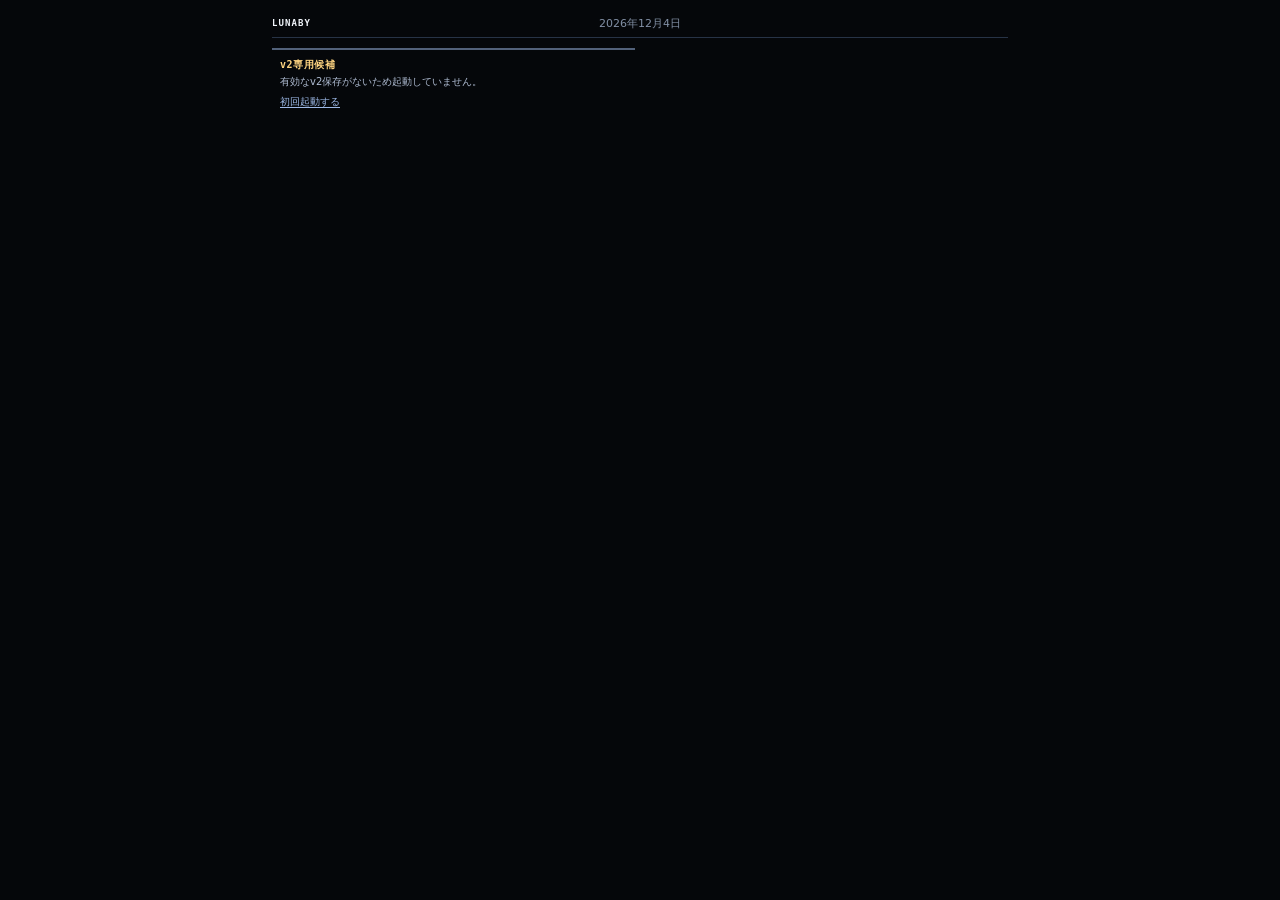
<file: index.html>
<!doctype html>
<html lang="ja">
<head>
  <meta charset="utf-8">
  <meta name="viewport" content="width=device-width,initial-scale=1,maximum-scale=1,user-scalable=no">
  <title>ルナビィ — v2専用</title>
  <meta name="theme-color" content="#05070a">
  <link rel="manifest" href="manifest.json?rev=lunaby-v2-r20">
  <link rel="icon" type="image/png" sizes="192x192" href="lunaby-mascot-192.png">
  <link rel="apple-touch-icon" href="lunaby-mascot-192.png">
  <link rel="stylesheet" href="text-list.css?rev=lunaby-v2-r20">
</head>
<body>
  <main class="page">
    <header class="topbar">
      <a class="edition version-link" href="update.html?rev=lunaby-v2-r20" aria-label="ルナビィv2専用候補の手動更新を実行">LUNABY</a>
      <span id="today" class="date-status">—</span>
      <span id="daily-complete" class="daily-complete" hidden aria-label="全デイリー完了">COMPLETE</span>
    </header>
    <div id="list" class="account-list" aria-label="Dot Abyss テキストリスト"></div>
    <div id="starleap" aria-label="スターリープ テキストリスト"></div>
  </main>
  <script type="module" src="text-list-v2-only-entry.mjs?rev=lunaby-v2-r20"></script>
</body>
</html>
</file>
<file: text-list.css>
:root{color-scheme:dark;--bg:#05070a;--line:#273346;--line-soft:#182231;--ink:#e4ebf6;--muted:#8290a5;--cyan:#72dbea;--orange:#f1a66a;--violet:#c6b5ff;--green:#70eab2;--focus:#b9aaff;--group-moon:#6685b5;--group-lilac:#d8dee8;--group-tide:#68a39b;--timer-number-font:ui-rounded,"Arial Rounded MT Bold","Trebuchet MS",Roboto,system-ui,sans-serif;}
*{box-sizing:border-box;-webkit-tap-highlight-color:transparent;}
[hidden]{display:none!important;}
html,body{min-height:100%;margin:0;background:var(--bg);color:var(--ink);font-family:ui-sans-serif,system-ui,-apple-system,"Hiragino Sans",Meiryo,sans-serif;overscroll-behavior-y:none;}
body{overflow:hidden;touch-action:pan-x;}
.page,.page *{user-select:none;-webkit-user-select:none;-webkit-touch-callout:none;}
.page{width:min(760px,100%);margin:0 auto;padding:10px 12px 28px;}
.topbar{position:relative;height:28px;display:grid;grid-template-columns:1fr auto 1fr;align-items:center;border-bottom:1px solid var(--line);color:var(--muted);font-size:11px;}
.date-status{grid-column:2;justify-self:center;white-space:nowrap;}
.daily-complete{grid-column:3;justify-self:end;padding:2px 4px;border:1px solid #39a9ff;border-radius:3px;background:#07101e;color:#58b9ff;font:900 8px/1 ui-monospace,monospace;letter-spacing:.08em;text-shadow:0 0 5px rgba(57,169,255,.55);}
.edition{font:800 9px/1 ui-monospace,SFMono-Regular,Menlo,monospace;letter-spacing:.12em;color:#aebbd1;}
.version-link{color:#f1f5fb;text-decoration:none;cursor:pointer;}
.version-link:active{color:var(--cyan);}
.hint{margin:8px 1px 11px;color:#74829a;font-size:10px;line-height:1.35;}
.account-list{display:grid;grid-template-columns:repeat(2,minmax(0,1fr));gap:6px 10px;}
.account{min-width:0;padding:6px 0 0;border-top:2px solid #52617a;}
.account.group-0{border-top-color:var(--group-moon);}
.account.group-1{border-top-color:var(--group-lilac);}
.account.group-2{border-top-color:var(--group-tide);}
.account-head{min-height:15px;padding:1px 4px 2px;display:flex;align-items:center;justify-content:space-between;color:#c9d4e5;font:800 6px/1.1 inherit;text-align:left;}
.name-display{min-width:0;overflow:hidden;text-overflow:ellipsis;white-space:nowrap;cursor:text;font:800 11px/1.15 ui-sans-serif,system-ui,-apple-system,"Hiragino Sans",Meiryo,sans-serif;}
.rank-display{flex:none;color:var(--orange);font:800 11px/1.15 ui-monospace,monospace;cursor:text;}
.name-input,.rank-input{min-width:0;padding:0;border:0;outline:0;background:transparent;color:#fff;font:inherit;}
.name-input,.rank-input,.stam-edit,.sl-edit{user-select:none;-webkit-user-select:none;-webkit-touch-callout:none;}
.name-input{width:62px;font-size:11px;line-height:1.15;}
.rank-input{width:3ch;text-align:right;color:var(--orange);font:800 11px/1.15 ui-monospace,monospace;}
.task-row{position:relative;width:100%;min-height:34px;padding:6px 36px 5px 4px;border:0;background:transparent;color:var(--ink);text-align:left;font:inherit;}
.timer-row{display:grid;grid-template-columns:72px minmax(0,1fr);align-items:center;gap:0;}
.timer-cell{min-width:0;min-height:24px;display:flex;align-items:center;cursor:pointer;}
.stam-cell{position:relative;display:flex;align-items:center;grid-column:1;padding:0;}
.idle-cell{position:relative;display:block;grid-column:2;margin-left:0;padding:0;border-left:0;cursor:default;}
.stam-confirm-bridge{position:absolute;z-index:3;left:0;right:calc(50% + 25.25px);top:0;bottom:0;cursor:pointer;}
.idle-action{position:absolute;z-index:2;left:50%;top:0;width:72px;min-height:24px;transform:translateX(-50%);display:flex;align-items:center;justify-content:center;cursor:pointer;}
.task-row:active{background:#080c12;}
.task-row.is-selected{z-index:2;border:1px solid var(--focus);border-radius:3px;background:#010307;box-shadow:inset 0 0 0 1px rgba(183,203,229,.28);}
.stam-group{position:relative;display:block;width:72px;height:16px;flex:none;}
.stam-edit-hit{position:absolute;z-index:2;left:0;top:0;width:33px;height:100%;cursor:text;}
.stam-current,.stam-edit,.task-slash,.task-max,.task-value{display:inline-block;vertical-align:baseline;line-height:.95;}
.stam-current,.stam-edit{position:absolute;z-index:3;right:42px;left:auto;top:0;}
.stam-full{position:absolute;z-index:3;left:8px;right:auto;top:0;}
.stam-current{min-width:0;color:#ffb96c;font:800 16px/.95 var(--timer-number-font);font-variant-numeric:tabular-nums;letter-spacing:-.04em;cursor:text;}
.stam-cell.is-near-full .stam-current{color:#ff7070;}
.stam-edit,.stam-edit:focus{width:33px;min-width:33px;height:16px;margin:0;padding:0!important;border:0!important;border-radius:0!important;outline:0!important;box-shadow:none!important;background:transparent!important;background-image:none!important;color:#ffd581;-webkit-text-fill-color:#ffd581;font:800 16px/.95 var(--timer-number-font);font-variant-numeric:tabular-nums;letter-spacing:-.04em;text-align:right;caret-color:transparent!important;text-decoration:none!important;-webkit-text-decoration-line:none!important;appearance:none;-webkit-appearance:none;}
.task-slash{position:absolute;z-index:3;left:34px;top:0;margin:0;color:#73839a;font:700 15px/.95 var(--timer-number-font);font-variant-numeric:tabular-nums;}
.task-max{position:absolute;z-index:3;left:43px;top:0;margin:0;color:#51d8e8;font:800 16px/.95 var(--timer-number-font);font-variant-numeric:tabular-nums;letter-spacing:-.04em;white-space:nowrap;}
.stam-full{color:#ff7070;font:800 16px/.95 var(--timer-number-font);font-variant-numeric:tabular-nums;letter-spacing:-.03em;cursor:text;white-space:nowrap;}
.stam-full-time{display:inline-flex;align-items:baseline;}
.stam-full-hour,.stam-full-minute{position:relative;display:inline-block;cursor:pointer;}
.stam-full-hour{min-width:2ch;text-align:right;cursor:text;}
.stam-full-hour::before,.stam-full-minute::before{content:'';position:absolute;top:-6px;bottom:-6px;}
.stam-full-hour::before{left:-8px;right:-3px;}
.stam-full-minute::before{left:-3px;right:-6px;}
.stam-full-colon{pointer-events:none;}
.stam-full-label{margin-left:3px;color:#e4b5ba;font:800 9px/1 var(--timer-number-font);letter-spacing:.04em;vertical-align:middle;}
.task-value{margin:0;color:var(--violet);font:800 16px/.95 var(--timer-number-font);font-variant-numeric:tabular-nums;letter-spacing:-.04em;white-space:nowrap;}
.task-value.is-clock{width:5ch;text-align:right;}
.task-plan{margin-left:4px;color:#aab7c9;font:700 10px/1 var(--timer-number-font);font-variant-numeric:tabular-nums;white-space:nowrap;}
.task-plan.is-full{margin-left:0;color:#ff7070;font:800 16px/.95 var(--timer-number-font);letter-spacing:-.03em;}
.task-plan.is-full:not(:empty)::after{content:'満';margin-left:3px;color:#e4b5ba;font:800 9px/1 var(--timer-number-font);letter-spacing:.04em;vertical-align:middle;}
.idle-cell.is-near-full .task-value,.idle-cell.is-near-full.is-selected .task-value{color:#ff7070;}
.stam-cell.is-selected .stam-current,.stam-cell.is-selected .task-max{color:#fff0c6;}
.idle-cell.is-selected{z-index:auto;border:0;border-radius:0;background:transparent;box-shadow:none;}
.idle-cell.is-selected .task-value{color:#e9ddff;}
.idle-cell.is-selected .task-plan{color:#ffd581;font-weight:800;letter-spacing:.03em;text-shadow:0 0 5px rgba(255,213,129,.42);}
.compact-check{position:absolute;right:0;top:0;width:34px;height:100%;display:block;border:0;background:transparent;color:#d8dee8;}
.abyss2-check{position:absolute;left:50%;top:50%;display:none;width:30px;height:30px;transform:translate(-50%,-50%);place-items:center;pointer-events:none;font:900 26px/1 "Hiragino Sans","Hiragino Maru Gothic ProN","Yu Gothic UI","Yu Gothic",Meiryo,"Noto Sans JP",sans-serif;color:#d0d8e8;text-align:center;}
.check-awaiting{position:absolute;left:50%;top:50%;display:none;width:22px;height:22px;transform:translate(-50%,-50%);place-items:center;pointer-events:none;font:900 19px/1 "Arial Black",Arial,sans-serif;color:#ffe39a;text-align:center;}
.compact-check[data-check-state="done"] .abyss2-check{display:grid;}
.account.group-0 .compact-check[data-check-state="done"] .abyss2-check{color:var(--group-moon);}
.account.group-1 .compact-check[data-check-state="done"] .abyss2-check{color:var(--group-lilac);}
.account.group-2 .compact-check[data-check-state="done"] .abyss2-check{color:var(--group-tide);}
.compact-check[data-check-state="awaiting"] .check-awaiting{display:grid;}
.compact-check.is-removal-pending .check-awaiting{font-size:15px;color:#ff6b73;}
.compact-check:active .abyss2-check{color:#f1f4f8;}
.starleap-line{display:grid;grid-template-columns:minmax(0,146px) minmax(0,154px);justify-content:start;align-items:center;gap:2px;margin-top:6px;padding:3px 2px;border-top:2px solid #52617a;border-bottom:1px solid var(--line);color:var(--ink);font-size:10px;}
.sl-item{min-width:0;min-height:34px;display:grid;grid-template-columns:auto minmax(0,1fr) auto;align-items:baseline;align-content:center;gap:3px;padding:3px 4px;border:0;border-radius:0;cursor:pointer;}
.sl-item.is-selected{border-color:#b9aaff;background:#010307;box-shadow:inset 0 0 0 1px rgba(183,203,229,.22);}
.sl-label{overflow:hidden;text-overflow:ellipsis;white-space:nowrap;color:#8da0b4;font-size:8px;}
.sl-value{white-space:nowrap;color:#51d8e8;font:800 14px/.95 var(--timer-number-font);font-variant-numeric:tabular-nums;}
.sl-edit,.sl-edit:focus{width:4ch;min-width:4ch;margin:0;padding:0;border:0;outline:0;background:transparent;color:#ffd581;-webkit-text-fill-color:#ffd581;font:800 14px/.95 var(--timer-number-font);font-variant-numeric:tabular-nums;caret-color:transparent;}
.sl-item[data-sl-task="stamina"] .sl-edit,.sl-item[data-sl-task="stamina"] .sl-edit:focus{width:2ch;min-width:2ch;}
.sl-plan{white-space:nowrap;color:#ffb96c;font:700 10px/1 var(--timer-number-font);font-variant-numeric:tabular-nums;}
.sl-item[data-sl-task="orb"] .sl-label{color:#aa9abf;}
.sl-item[data-sl-task="orb"] .sl-value{color:#d9abff;}
.sl-item[data-sl-task="orb"] .sl-plan{color:#58b9ff;}
.sl-item.is-selected .sl-value,.sl-item.is-selected .sl-plan{color:#fff0c6;}
@media (max-width:560px){.starleap-line{grid-template-columns:102px 118px;justify-content:start;gap:4px;padding-left:1px;padding-right:1px;}.sl-item{min-height:34px;grid-template-columns:1fr;gap:1px;padding:3px 3px;}.sl-item[data-sl-task="stamina"]{padding-left:7px;}.sl-value{font-size:13px;}.sl-plan{font-size:9px;}.sl-label{font-size:7px;}}
.footnote{margin:16px 2px 0;color:#536176;font-size:9px;line-height:1.45;}
.pure-v2-gate{display:grid;gap:5px;margin-top:10px;padding:10px 8px;border-top:2px solid #52617a;color:#aebbd1;font-size:10px;line-height:1.45;}
.pure-v2-gate strong{color:#ffd581;font:800 10px/1 ui-monospace,monospace;letter-spacing:.06em;}
.pure-v2-gate a{width:max-content;color:#9db9e7;font-size:10px;text-decoration:underline;text-underline-offset:2px;}
@media (max-width:440px){.page{padding:9px 8px 24px;}.account-list{gap:6px 7px;}.task-row{min-height:35px;padding-left:3px;padding-right:34px;}.timer-row{grid-template-columns:64px minmax(0,1fr);}.stam-group{width:64px;}.stam-current,.stam-edit{left:auto;right:35px;}.stam-full{left:4px;right:auto;}.stam-edit-hit{width:28px;}.task-slash{left:29px;}.task-max{left:37px;}.idle-cell{padding-left:9px;}.idle-action{left:calc(50% + 4.5px);}.stam-confirm-bridge{right:calc(50% + 20.75px);}.compact-check{width:32px;}.abyss2-check{font-size:24px;}.starleap-line{grid-template-columns:96px 112px;justify-content:start;gap:4px;}.sl-item{padding-left:2px;padding-right:2px;}.sl-item[data-sl-task="stamina"]{padding-left:6px;}}
</file>
